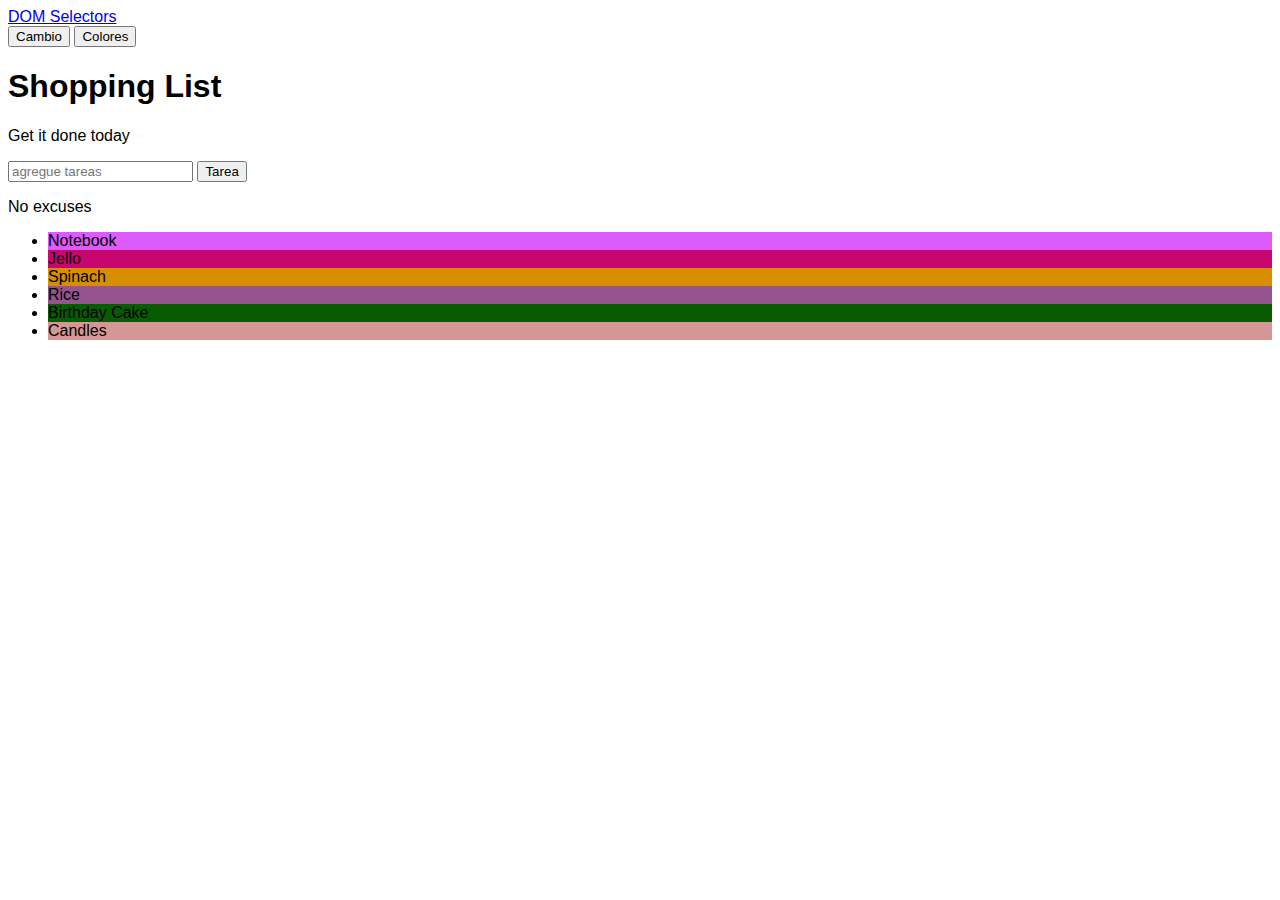
<file: index.html>
<!DOCTYPE html>
<html>
<head>
	<title>Javascript + DOM</title>
	<link rel="stylesheet" type="text/css" href="style.css">
</head>
<body>
	<a href="DOM Selectors.html">DOM Selectors</a>
	<br>
	<button class="botonazo">Cambio</button>
	<button class="botonazo">Colores</button>
	<h1>Shopping List</h1>
	<p id="first">Get it done today</p>
		<input id="userinput" type="text" placeholder="agregue tareas">
		<button id="enter">Tarea</button>
	<p class="second">No excuses</p>
	<ul>
		<li class="bold red" random="23">Notebook</li>
		<li>Jello</li>
		<li>Spinach</li>
		<li>Rice</li>
		<li>Birthday Cake</li>
		<li>Candles</li>
	<script type="text/javascript" src="script.js"></script>	
	</ul>
</body>
</html>
</file>
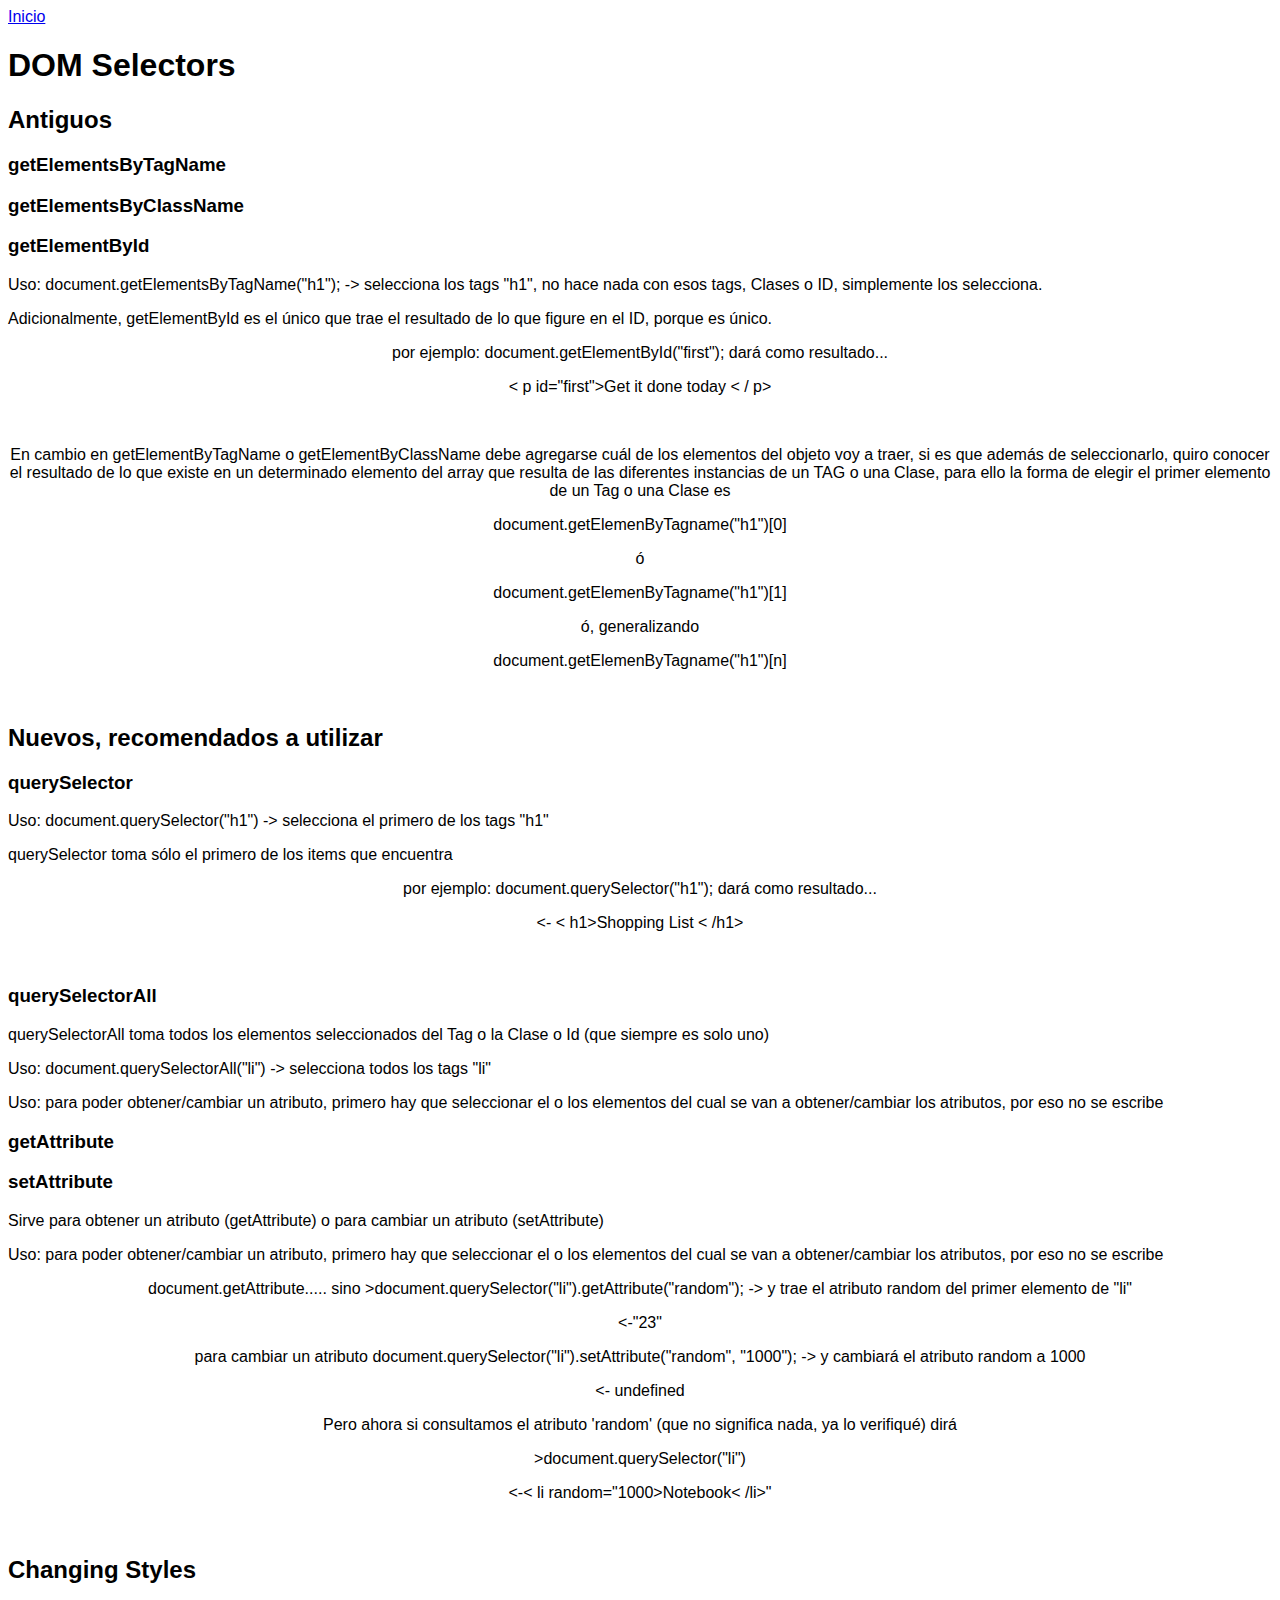
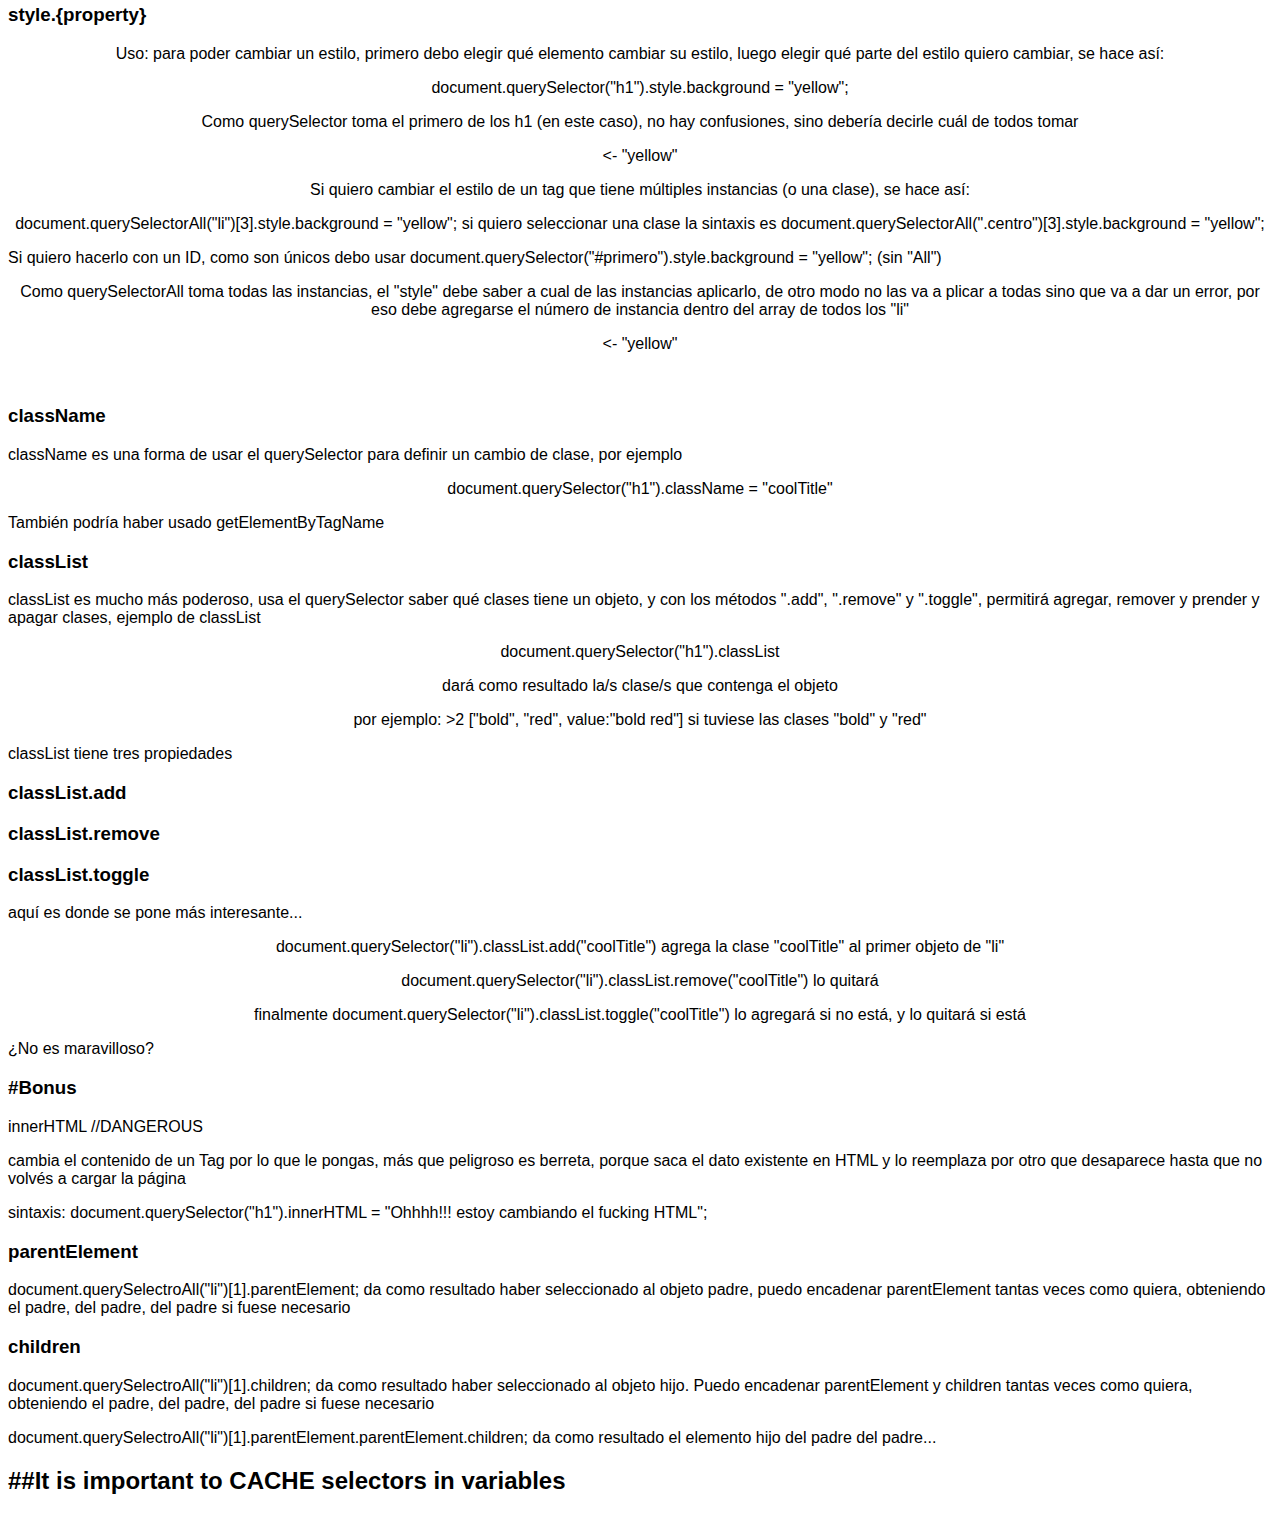
<file: DOM Selectors.html>
<!DOCTYPE html>
<html>
<head>
	<title>DOM Selectors</title>
	<link rel="stylesheet" type="text/css" href="style.css">
</head>
<body>
	<a href="index.html">Inicio</a>
	<h1>DOM Selectors</h1>
	<h2>Antiguos</h2>
	<h3>getElementsByTagName</h3>
	<h3>getElementsByClassName</h3>
	<h3>getElementById</h3>
	<p>Uso: document.getElementsByTagName("h1");  -> selecciona los tags "h1", no hace nada con esos tags, Clases o ID, simplemente los selecciona.</p>
	<p>Adicionalmente, getElementById es el único que trae el resultado de lo que figure en el ID, porque es único.</p>
	<div class="centro">
		<p> por ejemplo: document.getElementById("first"); dará como resultado...</p>
		<p> < p id="first">Get it done today < / p> </p>
		<br>	
		<p>En cambio en getElementByTagName o getElementByClassName debe agregarse cuál de los elementos del objeto voy a traer, si es que además de seleccionarlo, quiro conocer el resultado de lo que existe en un determinado elemento del array que resulta de las diferentes instancias de un TAG o una Clase, para ello la forma de elegir el primer elemento de un Tag o una Clase es</p>

		<p>document.getElemenByTagname("h1")[0]</p>
		<p>ó</p>
		<p>document.getElemenByTagname("h1")[1]</p>
		<p>ó, generalizando</p>
		<p>document.getElemenByTagname("h1")[n]</p>
	</div>
	<br>
	<h2>Nuevos, recomendados a utilizar</h2>
	<h3>querySelector</h3>
	<p>Uso: document.querySelector("h1") -> selecciona el primero de los tags "h1"</p>
	<p>querySelector toma sólo el primero de los items que encuentra</p>
	<p class="centro"> por ejemplo: document.querySelector("h1"); dará como resultado...</p>
		<p class="centro"><- < h1>Shopping List < /h1> </p>
		<br>	
	<h3>querySelectorAll</h3>
	<p>querySelectorAll toma todos los elementos seleccionados del Tag o la Clase o Id (que siempre es solo uno)</p>
	<p>Uso: document.querySelectorAll("li") -> selecciona todos los tags "li"</p>
	<p>Uso: para poder obtener/cambiar un atributo, primero hay que seleccionar el o los elementos del cual se van a obtener/cambiar los atributos, por eso no se escribe</p>

	<h3>getAttribute</h3>
	<h3>setAttribute</h3>
	<p>Sirve para obtener un atributo (getAttribute) o para cambiar un atributo (setAttribute)</p>
	<p>Uso: para poder obtener/cambiar un atributo, primero hay que seleccionar el o los elementos del cual se van a obtener/cambiar los atributos, por eso no se escribe</p>
	<p class="centro"> document.getAttribute..... sino  >document.querySelector("li").getAttribute("random"); -> y trae el atributo random del primer elemento de "li"</p>
	<p class="centro"><-"23"</p>
	<p class="centro"> para cambiar un atributo  document.querySelector("li").setAttribute("random", "1000"); -> y cambiará el atributo random a 1000</p>
	<p class="centro"><- undefined</p>
	<p class="centro"> Pero ahora si consultamos el atributo 'random' (que no significa nada, ya lo verifiqué) dirá</p>
	<p class="centro"> >document.querySelector("li")</p>
	<p class="centro"><-< li random="1000>Notebook< /li>"</p>
	
	<br>
	<h2> Changing Styles</h2>
	<h3>style.{property}</h3>
		<p class="centro">Uso: para poder cambiar un estilo, primero debo elegir qué elemento cambiar su estilo, luego elegir qué parte del estilo quiero cambiar, se hace así:</p>
	<p class="centro"> document.querySelector("h1").style.background = "yellow"; </p>
	<p class="centro"> Como querySelector toma el primero de los h1 (en este caso), no hay confusiones, sino debería decirle cuál de todos tomar</p>
	<p class="centro"><- "yellow"</p>
	<p class="centro">Si quiero cambiar el estilo de un tag que tiene múltiples instancias (o una clase), se hace así:</p>
	<p class="centro"> document.querySelectorAll("li")[3].style.background = "yellow";  si quiero seleccionar una clase la sintaxis es document.querySelectorAll(".centro")[3].style.background = "yellow";</p>
	<p>Si quiero hacerlo con un ID, como son únicos debo usar document.querySelector("#primero").style.background = "yellow";   (sin "All")</p>
	<p class="centro"> Como querySelectorAll toma todas las instancias, el "style" debe saber a cual de las instancias aplicarlo, de otro modo no las va a plicar a todas sino que va a dar un error, por eso debe agregarse el número de instancia dentro del array de todos los "li"</p>
	<p class="centro"><- "yellow"</p>

	<br>
	<h3>className</h3>
	<p>className es una forma de usar el querySelector para definir un cambio de clase, por ejemplo </p>
	<p class="centro">document.querySelector("h1").className = "coolTitle"</p>
	<p> También podría haber usado getElementByTagName </p>
	<h3>classList</h3>
	<p>classList es mucho más poderoso, usa el querySelector saber qué clases tiene un objeto, y con los métodos ".add", ".remove" y ".toggle", permitirá agregar, remover y prender y apagar clases, ejemplo de classList</p>
	<p class="centro">document.querySelector("h1").classList</p>
	<p class="centro">dará como resultado la/s clase/s que contenga el objeto</p>
	<p class="centro">por ejemplo:      >2 ["bold", "red", value:"bold red"] si tuviese las clases "bold" y "red"</p>
	<p>classList tiene tres propiedades</p>
	<h3>classList.add</h3>
	<h3>classList.remove</h3>
	<h3>classList.toggle</h3>
	<p> aquí es donde se pone más interesante...</p>
	<p class="centro">document.querySelector("li").classList.add("coolTitle") agrega la clase "coolTitle" al primer objeto de "li"</p>
	<p class="centro">document.querySelector("li").classList.remove("coolTitle") lo quitará</p>
	<p class="centro">finalmente  document.querySelector("li").classList.toggle("coolTitle") lo agregará si no está, y lo quitará si está</p>
	<p>¿No es maravilloso?</p>
	<h3>#Bonus</h3>
	<p>innerHTML //DANGEROUS</p>
	<p>cambia el contenido de un Tag por lo que le pongas, más que peligroso es berreta, porque saca el dato existente en HTML y lo reemplaza por otro que desaparece hasta que no volvés a cargar la página</p>
	<p>sintaxis: document.querySelector("h1").innerHTML = "Ohhhh!!! estoy cambiando el fucking HTML";</p>
	<h3>parentElement</h3>
	<p>document.querySelectroAll("li")[1].parentElement; da como resultado haber seleccionado al objeto padre, puedo encadenar parentElement tantas veces como quiera, obteniendo el padre, del padre, del padre si fuese necesario</p>
	<h3>children</h3>
	<p>document.querySelectroAll("li")[1].children; da como resultado haber seleccionado al objeto hijo. Puedo encadenar parentElement y children tantas veces como quiera, obteniendo el padre, del padre, del padre si fuese necesario</p>
	<p>document.querySelectroAll("li")[1].parentElement.parentElement.children; da como resultado el elemento hijo del padre del padre...</p>
	<h2>##It is important to CACHE selectors in variables</h2>
</body>
</html>
</file>
<file: style.css>
body {
	font-family: Arial;
}
.botonazo:hover {
background-color: grey;
}
.coolTitle {
	text-align: center;
	font-family: 'Oswald', Helvetica, sans-serif;
	font-size: 40px;
	transform: skewY(-10deg);
	letter-spacing: 4px;
	word-spacing: -8px;
	color: tomato;
	text-shadow: 
		-1px -1px 0 firebrick,
		-2px -2px 0 firebrick,
		-3px -3px 0 firebrick,
		-4px -4px 0 firebrick,
		-5px -5px 0 firebrick,
		-6px -6px 0 firebrick,
		-7px -7px 0 firebrick,
		-8px -8px 0 firebrick,
		-30px 20px 40px dimgrey;
}

.done {
	text-decoration: line-through;
}
.centro {
	text-align: center;
}
</file>
